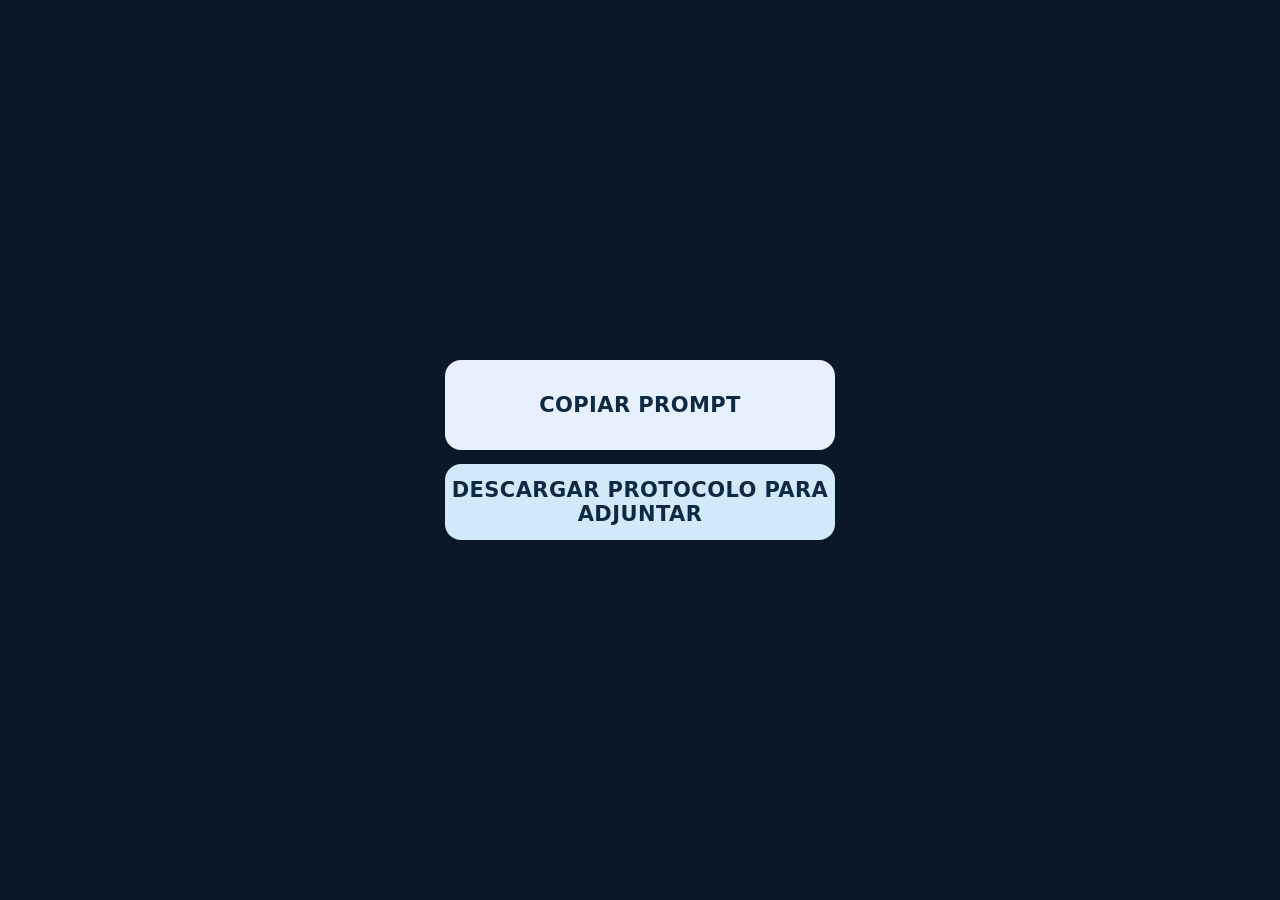
<file: index.html>
<!doctype html>
<html lang="es">
<head>
<meta charset="utf-8">
<meta name="viewport" content="width=device-width,initial-scale=1">
<meta name="theme-color" content="#0d223b">
<title>DIA</title>
<style>
:root{font-family:system-ui,-apple-system,BlinkMacSystemFont,"Segoe UI",sans-serif;color-scheme:dark}
*{box-sizing:border-box}
body{margin:0;min-height:100svh;display:grid;place-items:center;background:#091726;padding:20px}
main{width:min(100%,390px);display:grid;gap:14px}
button{width:100%;border:1px solid #274a69;border-radius:16px;min-height:76px;background:#173550;color:#fff;font:700 clamp(17px,4.7vw,21px) system-ui;cursor:pointer;letter-spacing:.02em;transition:background .15s,transform .15s}
button:hover{background:#225073}
button:active{transform:scale(.985)}
button:focus-visible{outline:3px solid #88caff;outline-offset:3px}
#copy{background:#e6f0ff;color:#0d2944;border:0;min-height:90px}
#copy:hover{background:#fff}
#attach{background:#d2e9fa;color:#0d2944;border:0;min-height:76px}
#attach:hover{background:#eff8ff}
#filehelp{color:#c6d9e9;font-size:13px;line-height:1.4;text-align:center;margin:-7px 0 0}
#filehelp[hidden]{display:none}
#choices{display:grid;gap:12px}
#choices[hidden]{display:none}
.provider{display:flex;align-items:center;justify-content:center;gap:12px}
.provider span{font-size:25px}
#copy:disabled{opacity:.6;cursor:progress}
</style>
</head>
<body>
<main>
<button type="button" id="copy">COPIAR PROMPT</button>
<button type="button" id="attach">DESCARGAR PROTOCOLO PARA ADJUNTAR</button>
<p id="filehelp" hidden>Adjunta DIA_PROTOCOLO.txt con el clip o el botón + del asistente. No necesitas pegar todo el texto.</p>
<div id="choices" hidden>
<button class="provider" type="button" data-url="https://chatgpt.com/"><span>✳</span>CHATGPT</button>
<button class="provider" type="button" data-url="https://gemini.google.com/app"><span>✦</span>GEMINI</button>
<button class="provider" type="button" data-url="https://claude.ai/new"><span>◆</span>CLAUDE</button>
<button class="provider" type="button" data-url="./EXPORTAR/"><span>↓</span>EXPORTAR TXT</button>
</div>
</main>
<script>
'use strict';
const copyButton=document.getElementById('copy');
const choices=document.getElementById('choices');
const attachButton=document.getElementById('attach');
const fileHelp=document.getElementById('filehelp');
attachButton.addEventListener('click',()=>{
 const link=document.createElement('a');
 link.href=new URL('./DIA_PROTOCOLO.txt',location.href).href;
 link.download='DIA_PROTOCOLO.txt';
 document.body.appendChild(link);link.click();link.remove();
 choices.hidden=false;fileHelp.hidden=false;
});
const protocolUrl=new URL('./protocolo.txt',location.href);
let promptPromise=null;
function encodeUtf8Base64(value){
 const bytes=new TextEncoder().encode(value);
 let binary='';
 for(let i=0;i<bytes.length;i+=8192)binary+=String.fromCharCode(...bytes.subarray(i,i+8192));
 return btoa(binary);
}
async function loadPrompt(){
 const response=await fetch(protocolUrl,{cache:'no-store'});
 if(!response.ok)throw Error('Protocolo no disponible');
 const encoded=(await response.text()).replace(/\s+/g,'');
 if(!/^[A-Za-z0-9+/]+={0,2}$/.test(encoded)||encoded.length<1000)throw Error('Protocolo codificado no válido');
 const binary=atob(encoded);
 const decoded=new TextDecoder('utf-8',{fatal:true}).decode(Uint8Array.from(binary,c=>c.charCodeAt(0)));
 if(!decoded.startsWith('PROTOCOLO DIA')||!decoded.includes('REDACCIÓN FINAL'))throw Error('Contenido no válido');
 const bytes=new TextEncoder().encode(decoded);
 let verify='';for(let i=0;i<bytes.length;i+=8192)verify+=String.fromCharCode(...bytes.subarray(i,i+8192));
 if(btoa(verify)!==encoded)throw Error('Base64 no reversible');
 return [
  "DIA — ENTREVISTA PARA BORRADOR DE DENUNCIA. El bloque siguiente es el protocolo completo codificado en Base64 de bytes UTF-8: decodifícalo y aplícalo durante TODA la conversación. En cada respuesta, formula SOLO una pregunta pertinente al hecho que acaba de relatarse, sin consejos, comentarios ni preguntas sobre delitos o bienes no mencionados; no cierres hasta explorar los aspectos importantes. Primera pregunta: ¿Qué ha ocurrido, dónde y cuándo sucedió? Al finalizar, redacta según el protocolo y adjunta DECLARACION_CODIFICADA.txt solo si puedes crearlo y validar el Base64. Si no puedes, entrega ÚNICAMENTE un JSON INTERIOR válido (incluida la lista objetos) que DIA podrá convertir en TXT; nunca fabriques Base64.",
  'INICIO_PROTOCOLO_BASE64_UTF8',
  encoded,
  'FIN_PROTOCOLO_BASE64_UTF8' ].join('\n');
}
function ensurePrompt(){return promptPromise||(promptPromise=loadPrompt().catch(e=>{promptPromise=null;throw e}));}
ensurePrompt().catch(()=>{});
function copyFallback(value){
 const input=document.createElement('textarea');
 input.value=value;input.readOnly=true;
 input.style.cssText='position:fixed;left:0;top:0;width:1px;height:1px;opacity:0';
 document.body.appendChild(input);input.focus();input.select();
 let ok=false;try{ok=document.execCommand('copy')}catch(e){}
 input.remove();return ok;
}
copyButton.addEventListener('click',async()=>{
 copyButton.disabled=true;
 try{
  const prompt=await ensurePrompt();
  let copied=false;
  try{await navigator.clipboard.writeText(prompt);copied=true}catch(e){copied=copyFallback(prompt)}
  if(!copied)throw Error('Copia no disponible');
  copyButton.textContent='✓ PROMPT COPIADO';
  choices.hidden=false;
 }catch(e){
  copyButton.textContent='REINTENTAR COPIA';
  choices.hidden=true;
 }finally{copyButton.disabled=false}
});
document.querySelectorAll('[data-url]').forEach(btn=>btn.addEventListener('click',()=>{
 const url=btn.dataset.url;
 const tab=window.open(url,'_blank');
 if(tab){try{tab.opener=null}catch(e){}}
 else window.location.assign(url);
}));
</script>
</body>
</html>
</file>
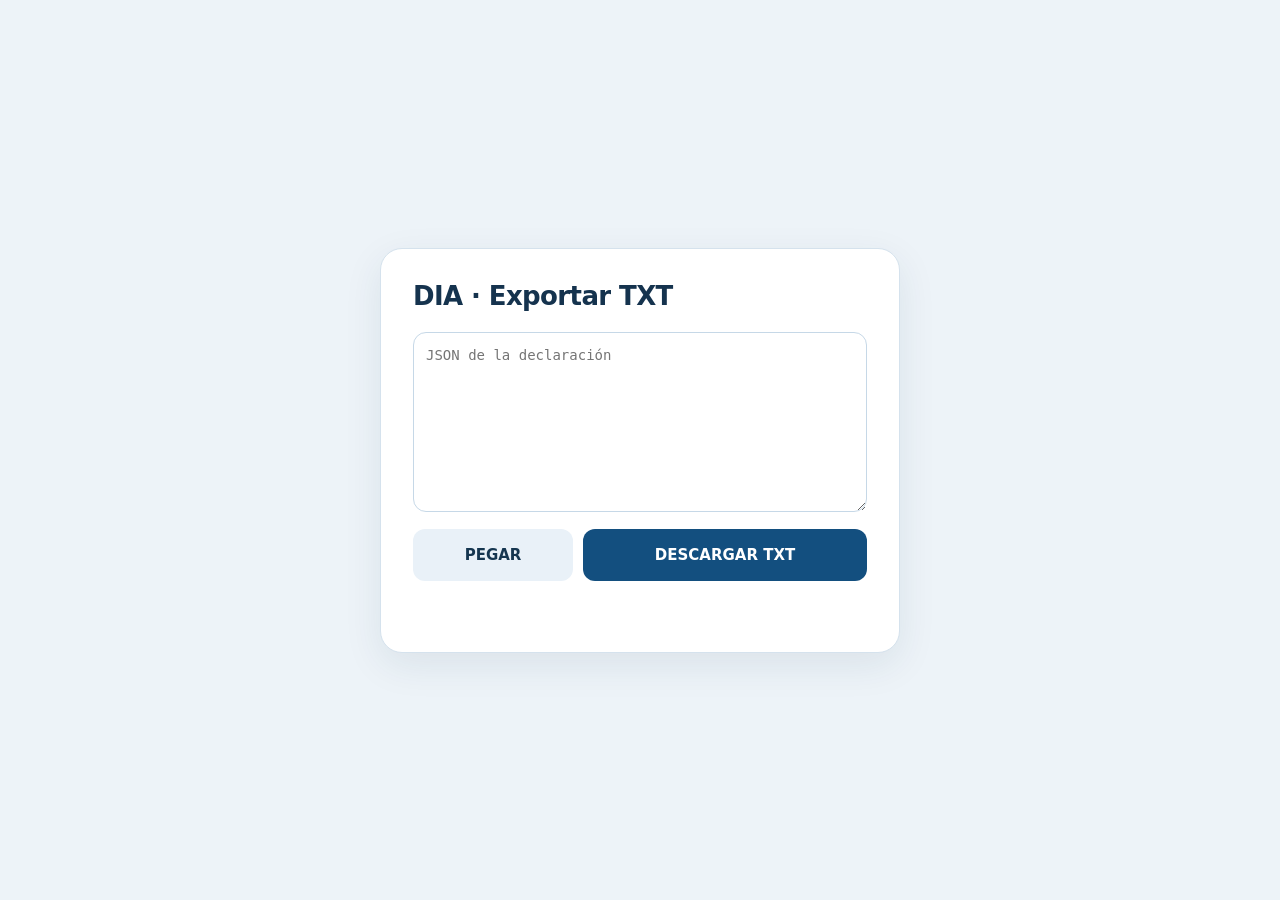
<file: EXPORTAR/index.html>
<!doctype html>
<html lang="es">
<head>
<meta charset="utf-8">
<meta name="viewport" content="width=device-width,initial-scale=1">
<meta name="theme-color" content="#102f51">
<title>DIA · Exportar declaración</title>
<style>
:root{font:16px system-ui,-apple-system,BlinkMacSystemFont,"Segoe UI",sans-serif;color:#15334e;background:#edf3f8}
*{box-sizing:border-box}
body{min-height:100svh;margin:0;display:grid;place-items:center;padding:18px}
main{width:min(100%,520px);border:1px solid #d5e2ed;border-radius:22px;background:white;padding:clamp(18px,5vw,32px);box-shadow:0 12px 38px #16385416}
h1{margin:0 0 21px;font-size:26px;letter-spacing:-.6px}
textarea{width:100%;height:180px;resize:vertical;border:1px solid #c6d8e7;border-radius:13px;padding:12px;font:14px ui-monospace,monospace;line-height:1.5}
.actions{display:flex;gap:10px;margin-top:13px}
button{font:700 15px system-ui;border:0;border-radius:12px;min-height:52px;padding:12px 18px;cursor:pointer}
#paste{background:#e9f1f8;color:#153650;flex:1}
#download{background:#134f7f;color:white;flex:2}
#status{min-height:26px;color:#9b362e;font-size:13px;line-height:1.4;margin-top:13px}
</style>
</head>
<body><main>
<h1>DIA · Exportar TXT</h1>
<textarea id="source" aria-label="JSON de la declaración" placeholder="JSON de la declaración"></textarea>
<div class="actions"><button type="button" id="paste">PEGAR</button><button type="button" id="download">DESCARGAR TXT</button></div>
<div role="status" aria-live="polite" id="status"></div>
</main>
<script>
'use strict';
const input=document.getElementById('source');
const status=document.getElementById('status');
function stripFences(value){
 return value.trim().replace(/^\x60\x60\x60(?:json)?\s*/i,'').replace(/\s*\x60\x60\x60$/,'').trim();
}
function decodeUtf8Base64(encoded){
 if(typeof encoded!=='string'||!encoded.length||encoded.length%4!==0||!/^[A-Za-z0-9+/]+={0,2}$/.test(encoded))throw Error('Base64 inválido');
 const raw=atob(encoded);
 return new TextDecoder('utf-8',{fatal:true}).decode(Uint8Array.from(raw,c=>c.charCodeAt(0)));
}
function encodeUtf8Base64(value){
 const bytes=new TextEncoder().encode(value);
 let binary='';
 for(let i=0;i<bytes.length;i+=8192)binary+=String.fromCharCode(...bytes.subarray(i,i+8192));
 return btoa(binary);
}
function parseCandidate(value){
 const trimmed=stripFences(value);
 let data;
 try{data=JSON.parse(trimmed)}catch{
  const first=trimmed.indexOf('{'),last=trimmed.lastIndexOf('}');
  if(first<0||last<=first)throw Error('No se encontró un JSON válido');
  try{data=JSON.parse(trimmed.slice(first,last+1))}catch{throw Error('JSON incompleto o incorrecto')}
 }
 if(!data||typeof data!=='object'||Array.isArray(data))throw Error('La declaración debe ser un objeto JSON');
 return data;
}
function validateInterior(data){
 if(typeof data.declaracion!=='string'||!data.declaracion.trim())throw Error('Falta el relato de la declaración');
 if(!Array.isArray(data.objetos))throw Error('Falta la lista estructurada de objetos');
 for(const effect of data.objetos){
  if(!effect||typeof effect!=='object'||Array.isArray(effect)||typeof effect.tipo!=='string'||!effect.tipo.trim()||
   !(typeof effect.situacion==='string'||Array.isArray(effect.situacion)))throw Error('Existe un objeto sin tipo o situación');
 }
 if(data.preguntas_respuestas!==undefined&&!Array.isArray(data.preguntas_respuestas))throw Error('Preguntas y respuestas incorrectas');
 return data;
}
function buildFile(text){
 let inside=parseCandidate(text);
 if(inside.formato==='declaracion-ia-codificada-v5'){
  const decoded=decodeUtf8Base64(inside.contenido_base64_utf8);
  validateInterior(parseCandidate(decoded));
 }else{
  validateInterior(inside);
  const interior=JSON.stringify(inside);
  inside={
   formato:'declaracion-ia-codificada-v5',
   codificacion:'base64-utf8',
   contenido_base64_utf8:encodeUtf8Base64(interior)
  };
 }
 const decoded=decodeUtf8Base64(inside.contenido_base64_utf8);
 validateInterior(parseCandidate(decoded));
 if(inside.codificacion!=='base64-utf8')throw Error('Codificación incorrecta');
 const outer=JSON.stringify(inside);
 if(JSON.parse(outer).contenido_base64_utf8!==inside.contenido_base64_utf8)throw Error('Error de validación');
 return new Blob([outer],{type:'text/plain;charset=utf-8'});
}
document.getElementById('paste').addEventListener('click',async()=>{
 try{input.value=await navigator.clipboard.readText();status.textContent=''}catch{status.textContent='Pega el JSON en el recuadro.'}
});
document.getElementById('download').addEventListener('click',()=>{
 try{
  const file=buildFile(input.value);
  const url=URL.createObjectURL(file),link=document.createElement('a');
  link.href=url;link.download='DECLARACION_CODIFICADA.txt';document.body.appendChild(link);
  link.click();link.remove();setTimeout(()=>URL.revokeObjectURL(url),3000);
  status.textContent='Archivo codificado y validado.';
 }catch(e){status.textContent=e instanceof Error?e.message:'No se pudo validar la declaración';}
});
</script>
</body></html>
</file>
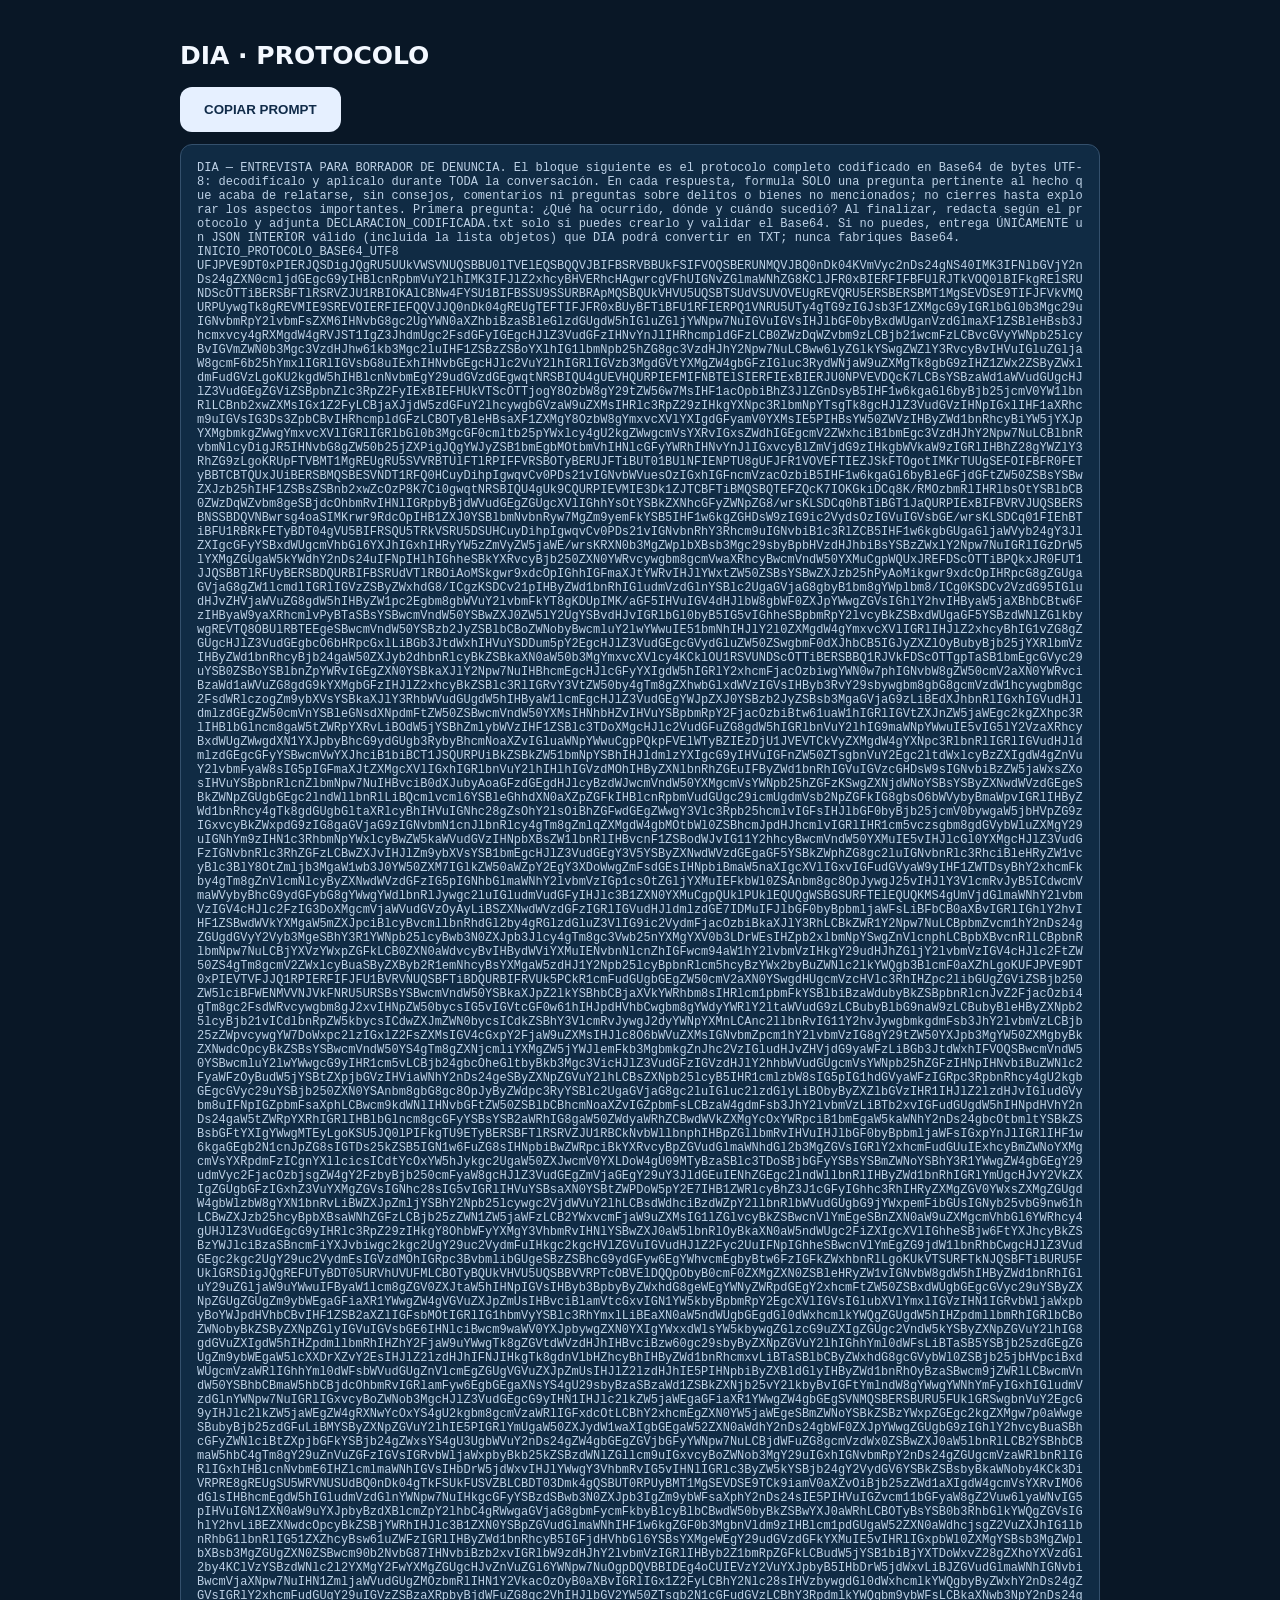
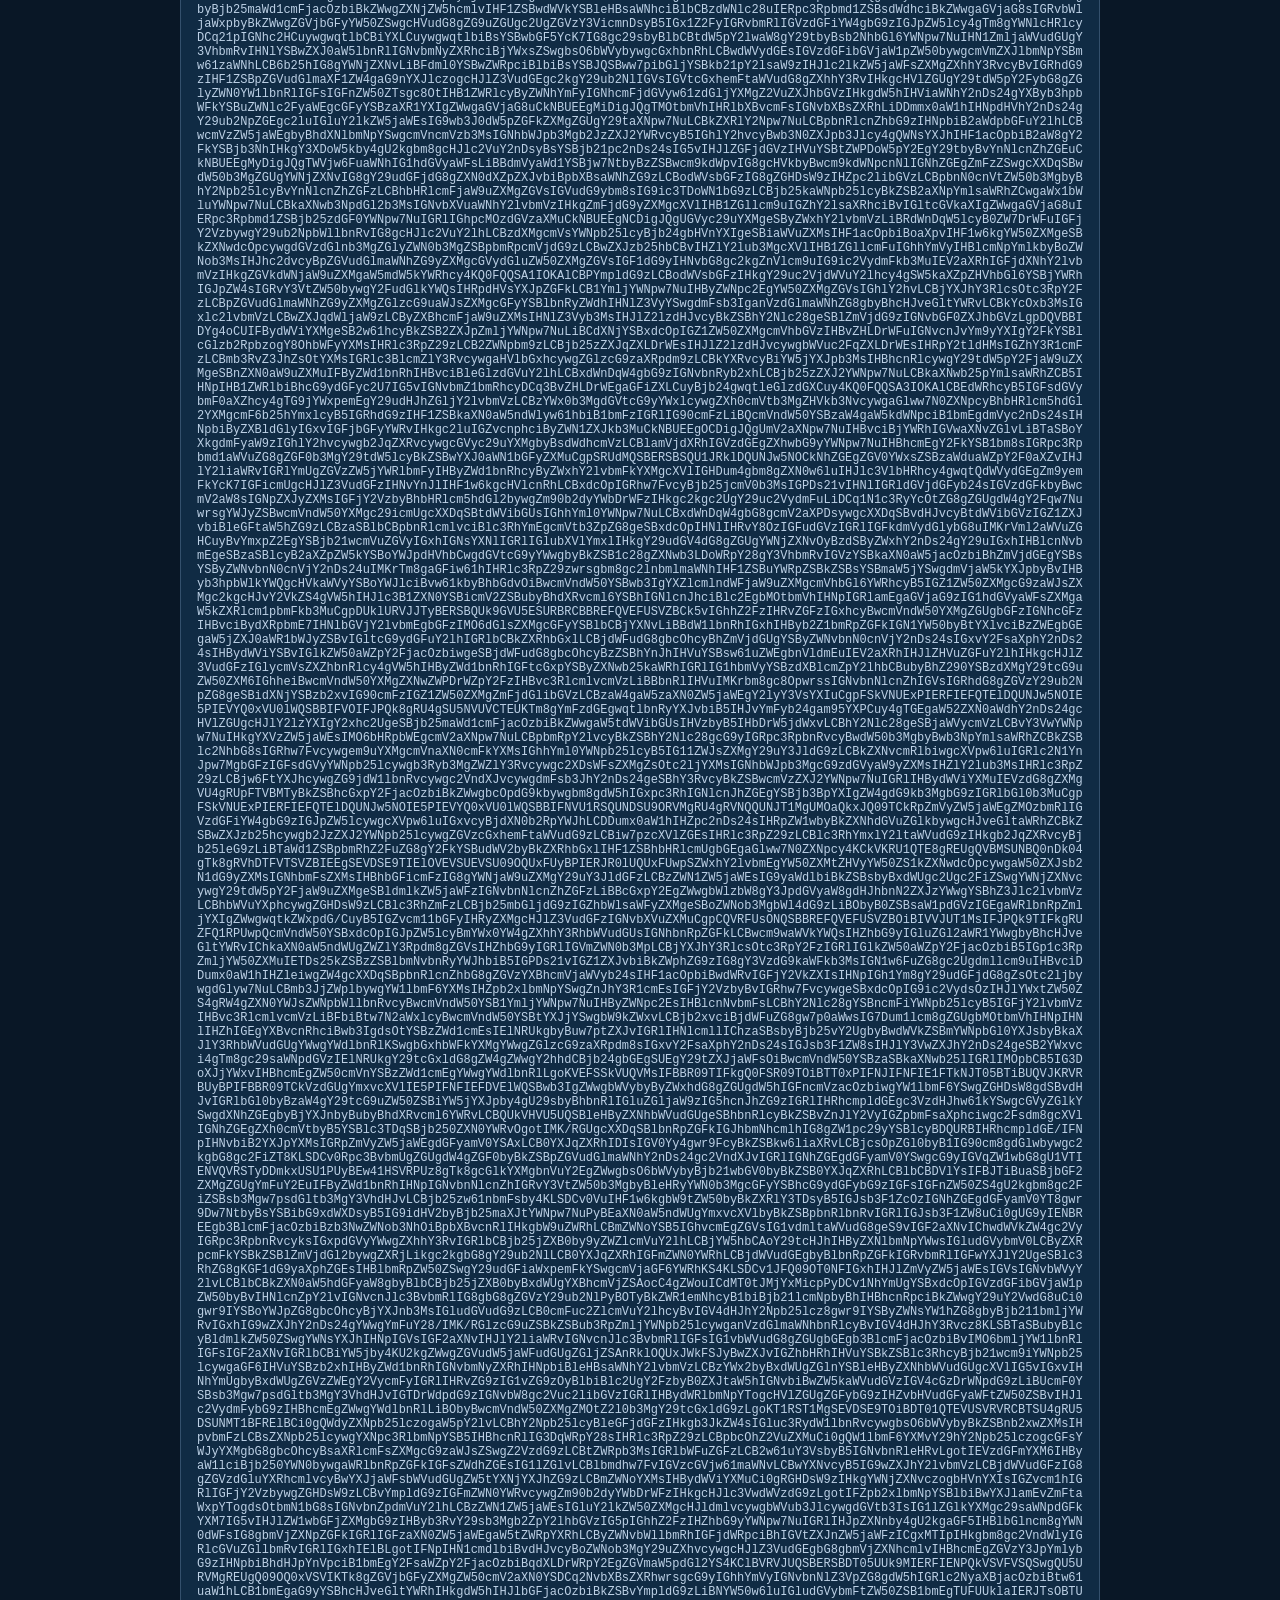
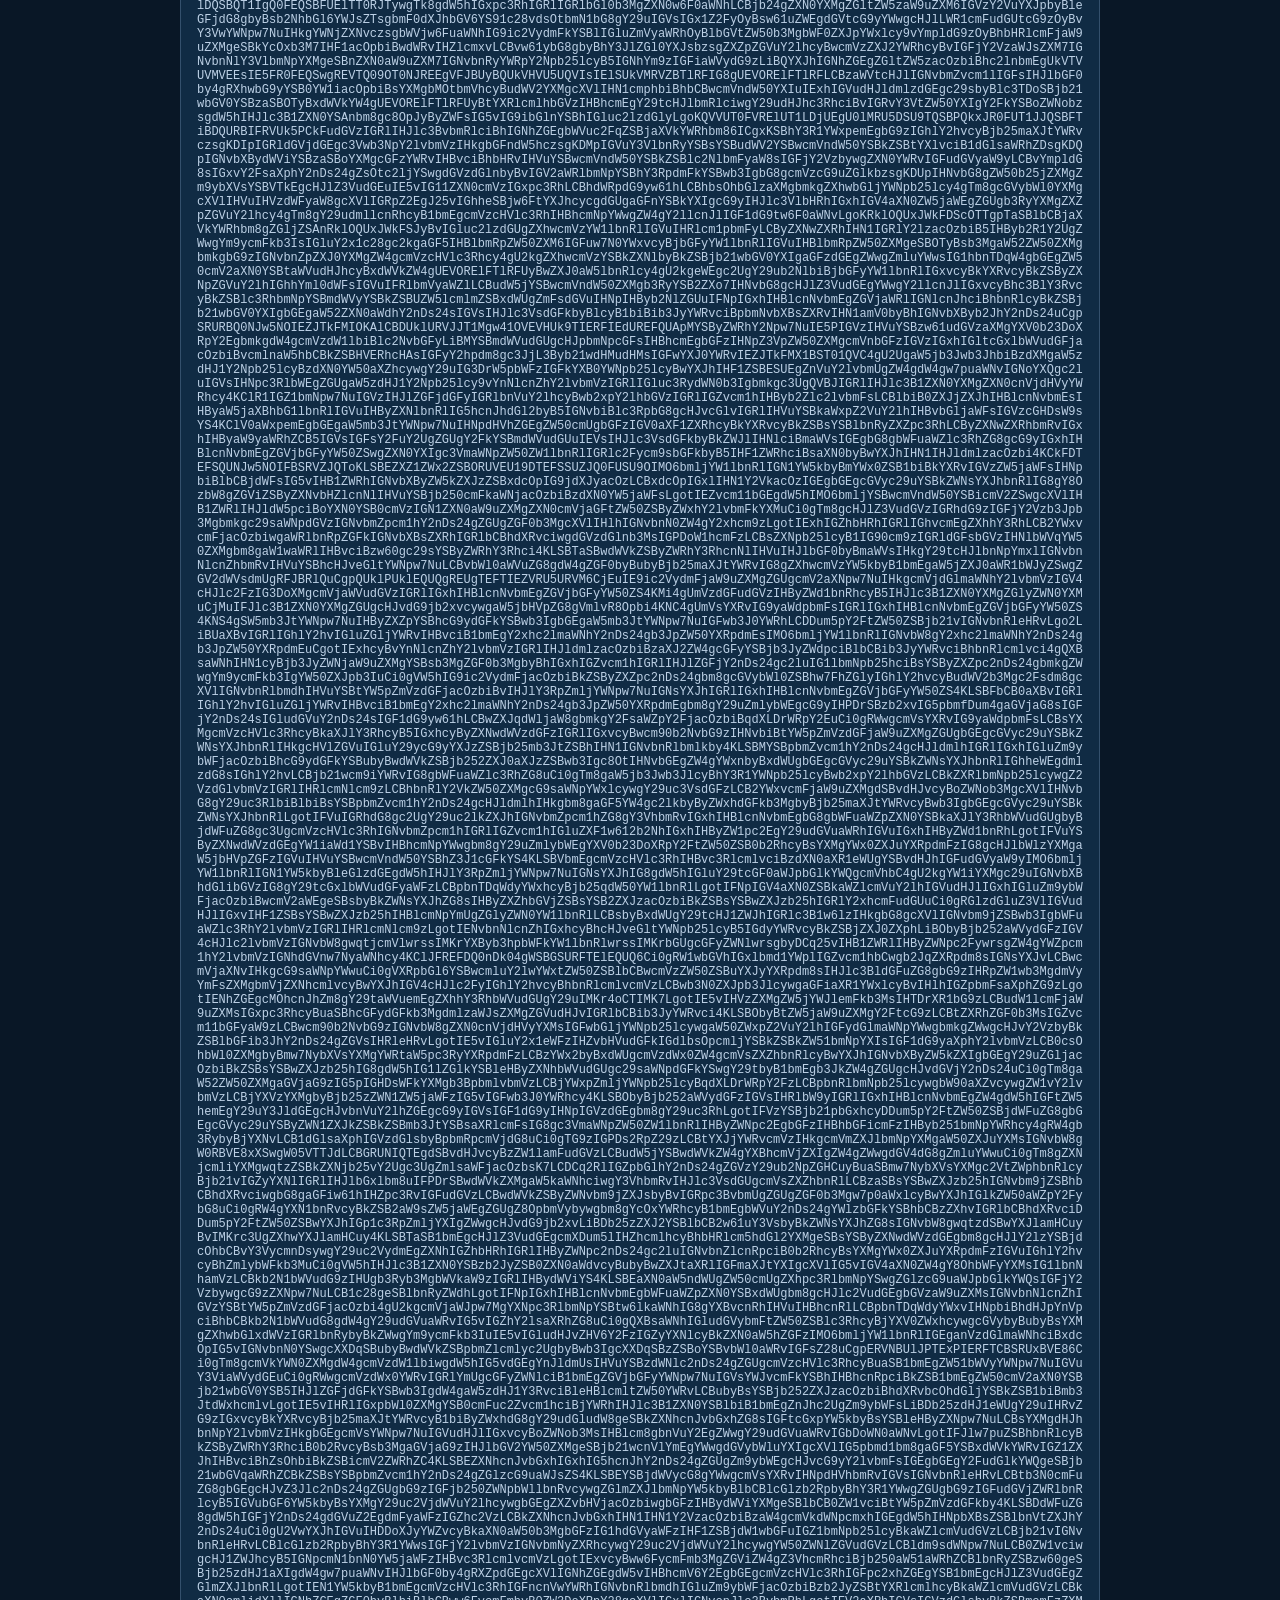
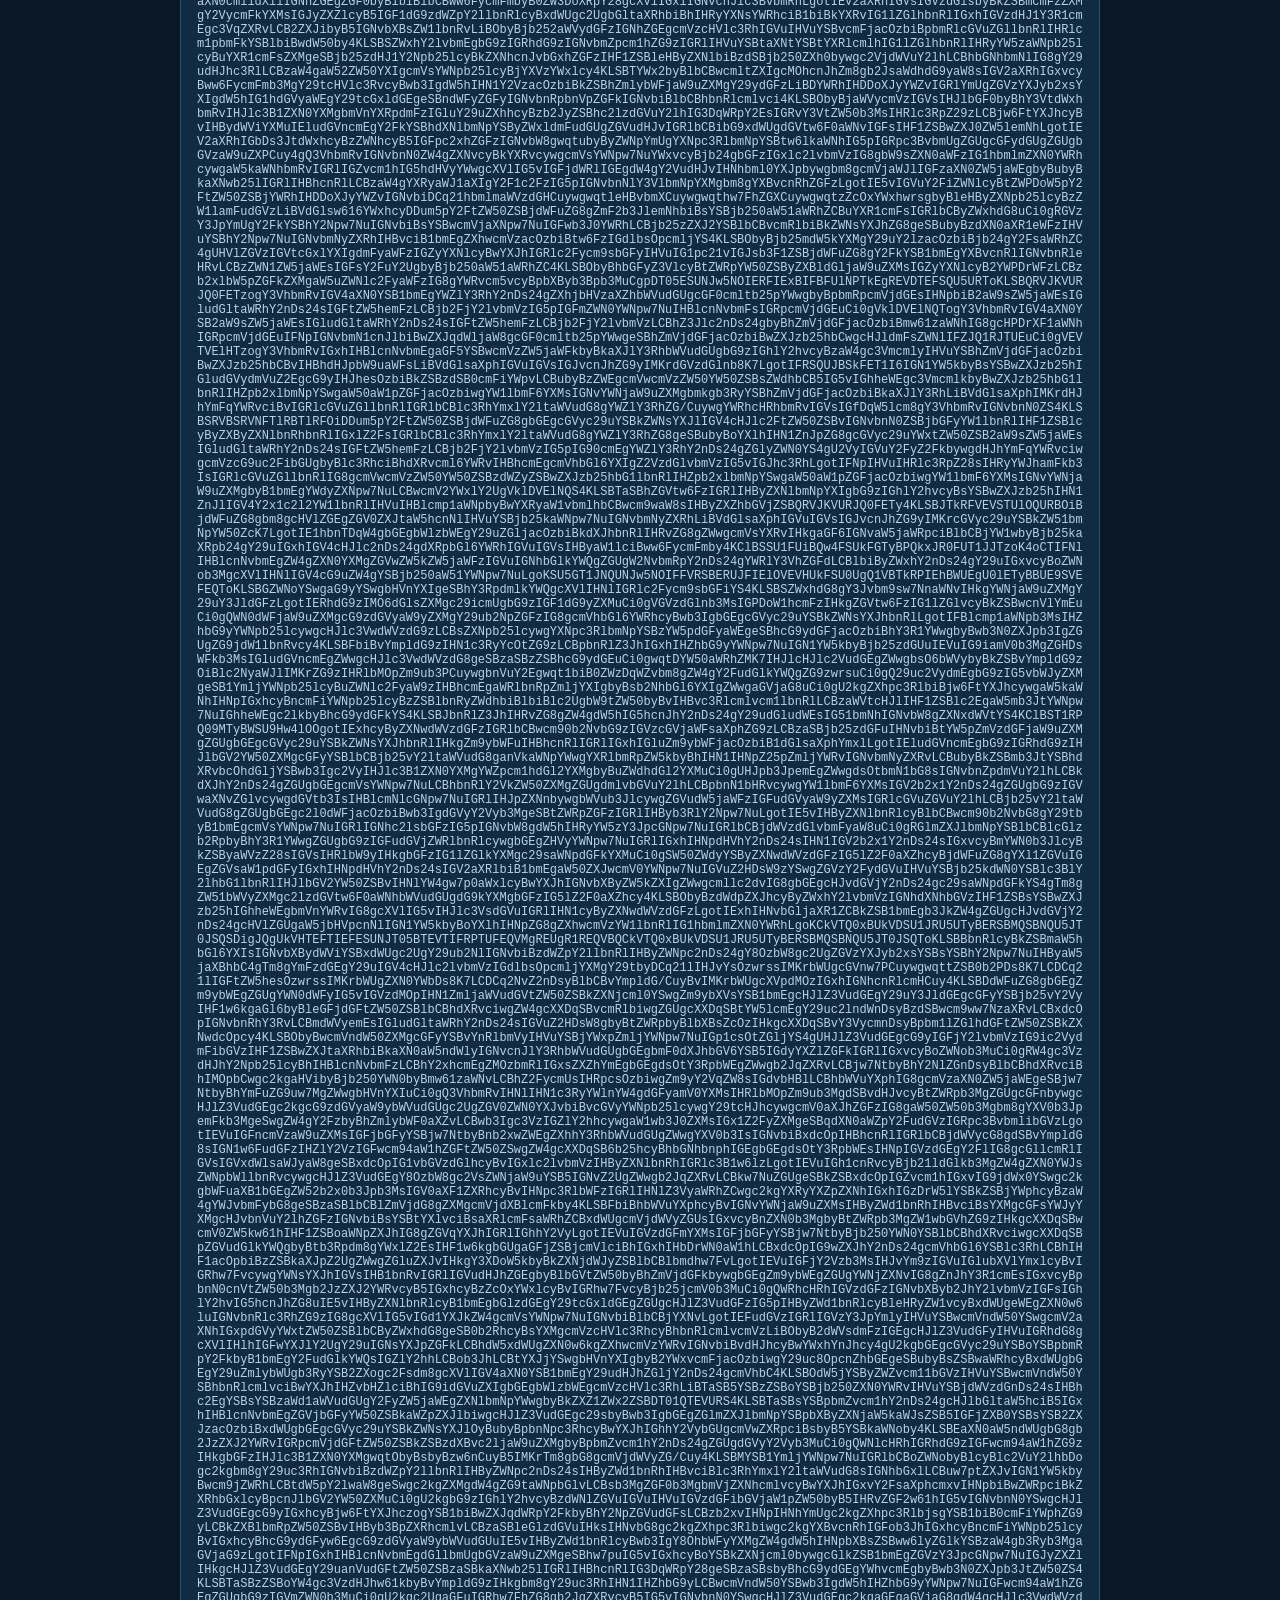
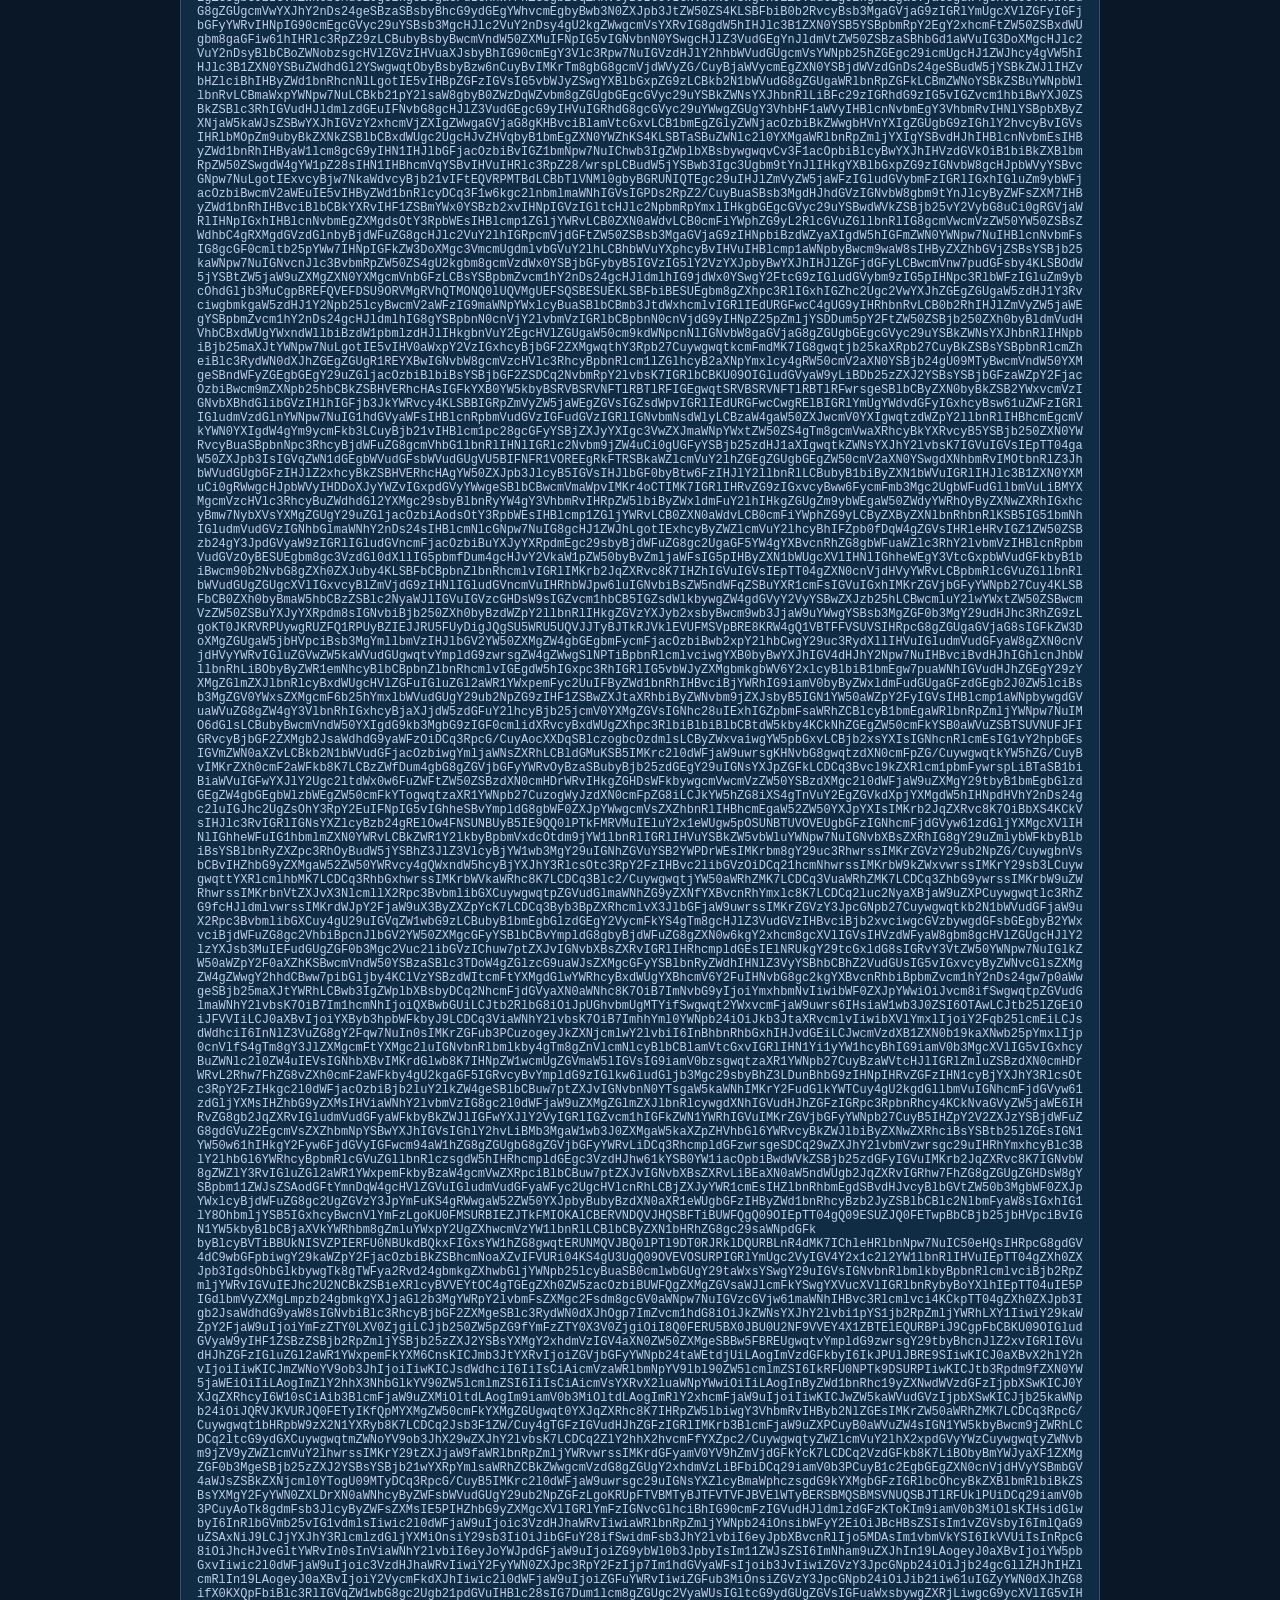
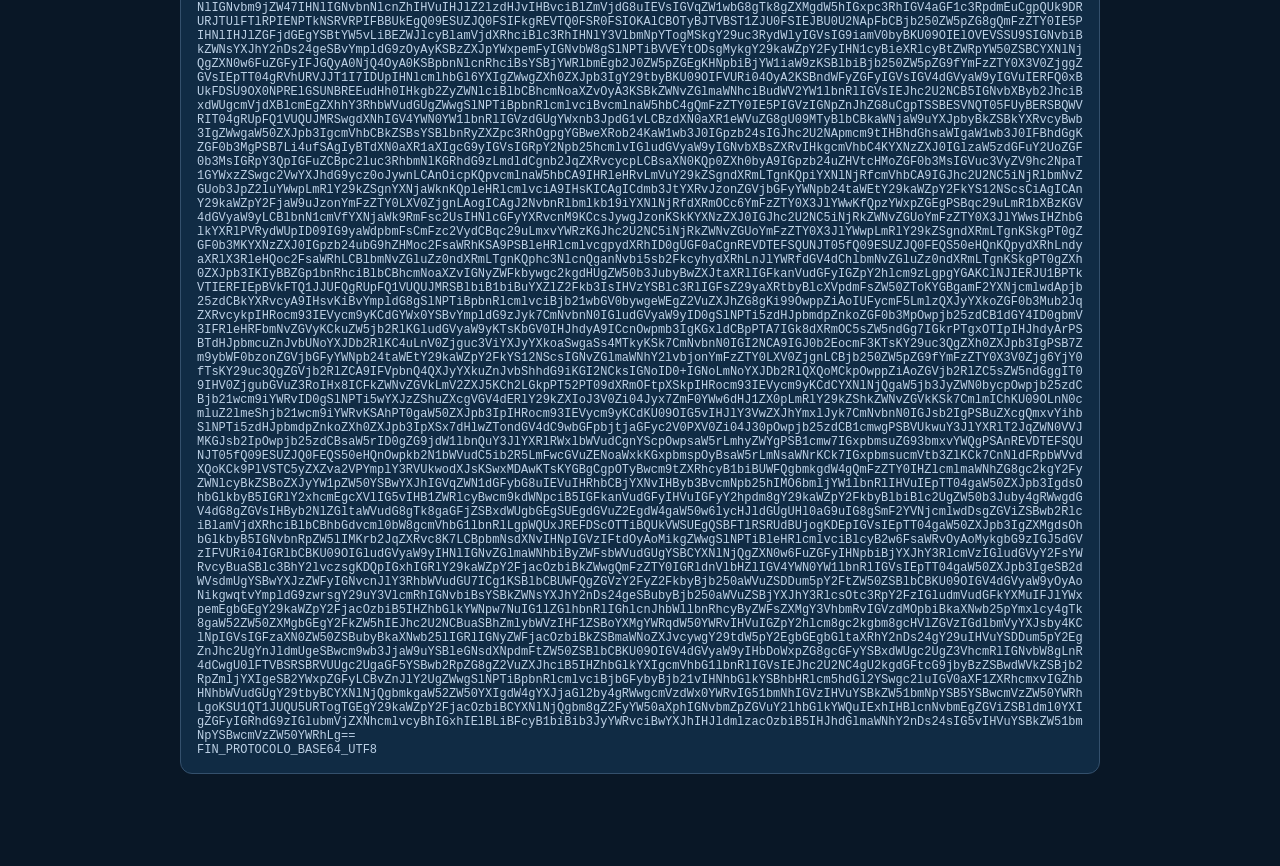
<file: PROTOCOLO/index.html>
<!doctype html><html lang="es"><head><meta charset="utf-8"><meta name="viewport" content="width=device-width,initial-scale=1"><title>DIA · PROTOCOLO</title><style>body{font:16px system-ui;background:#091726;color:#f3f8ff;margin:0;padding:24px}main{max-width:920px;margin:auto}h1{font-size:25px}pre{white-space:pre-wrap;word-break:break-all;line-height:1.4;font:12px ui-monospace,monospace;color:#bdd1e6;background:#102b44;border:1px solid #34506c;padding:16px;border-radius:12px}button{background:#e6f0ff;color:#102b49;border:0;padding:15px 24px;border-radius:12px;cursor:pointer;font-weight:700}</style></head><body><main><h1>DIA · PROTOCOLO</h1><button id="copy" type="button">COPIAR PROMPT</button><pre id="content">DIA — ENTREVISTA PARA BORRADOR DE DENUNCIA. El bloque siguiente es el protocolo completo codificado en Base64 de bytes UTF-8: decodifícalo y aplícalo durante TODA la conversación. En cada respuesta, formula SOLO una pregunta pertinente al hecho que acaba de relatarse, sin consejos, comentarios ni preguntas sobre delitos o bienes no mencionados; no cierres hasta explorar los aspectos importantes. Primera pregunta: ¿Qué ha ocurrido, dónde y cuándo sucedió? Al finalizar, redacta según el protocolo y adjunta DECLARACION_CODIFICADA.txt solo si puedes crearlo y validar el Base64. Si no puedes, entrega ÚNICAMENTE un JSON INTERIOR válido (incluida la lista objetos) que DIA podrá convertir en TXT; nunca fabriques Base64.
INICIO_PROTOCOLO_BASE64_UTF8
[base64]/RMOzbmRlIHRlbsOtYSBlbCB0ZWzDqWZvbm8geSBjdcOhbmRvIHNlIGRpbyBjdWVudGEgZGUgcXVlIGhhYsOtYSBkZXNhcGFyZWNpZG8/wrsKLSDCq0hBTiBGT1JaQURPIExBIFBVRVJUQSBERSBNSSBDQVNBwrsg4oaSIMKrwr9RdcOpIHB1ZXJ0YSBlbmNvbnRyw7MgZm9yemFkYSB5IHF1w6kgZGHDsW9zIG9ic2VydsOzIGVuIGVsbGE/wrsKLSDCq01FIEhBTiBFU1RBRkFETyBDT04gVU5BIFRSQU5TRkVSRU5DSUHCuyDihpIgwqvCv0PDs21vIGNvbnRhY3Rhcm9uIGNvbiB1c3RlZCB5IHF1w6kgbGUgaGljaWVyb24gY3JlZXIgcGFyYSBxdWUgcmVhbGl6YXJhIGxhIHRyYW5zZmVyZW5jaWE/[base64]/ICgzKSDCv21pIHByZWd1bnRhIGludmVzdGlnYSBlc2UgaGVjaG8gbyB1bm8gYWplbm8/ICg0KSDCv2VzdG95IGludHJvZHVjaWVuZG8gdW5hIHByZW1pc2Egbm8gbWVuY2lvbmFkYT8gKDUpIMK/[base64]/[base64]/RGUgcXXDqSBlbnRpZGFkIGJhbmNhcmlhIG8gZW1pc29yYSBlcyBDQURBIHRhcmpldGE/[base64]/IMK/[base64]/[base64]/[base64]/[base64]/[base64]/[base64]/[base64]/CuyAocXXDqSBlczogbcOzdmlsLCByZWxvaiwgYW5pbGxvLCBjb2xsYXIsIGNhcnRlcmEsIG1vY2hpbGEsIGVmZWN0aXZvLCBkb2N1bWVudGFjacOzbiwgYmljaWNsZXRhLCBldGMuKSB5IMKrc2l0dWFjaW9uwrsgKHNvbG8gwqtzdXN0cmFpZG/CuywgwqtkYW5hZG/[base64]/CuywgbnVsbCBvIHZhbG9yZXMgaW52ZW50YWRvcy4gQWxndW5hcyBjYXJhY3RlcsOtc3RpY2FzIHBvc2libGVzOiDCq21hcmNhwrssIMKrbW9kZWxvwrssIMKrY29sb3LCuywgwqttYXRlcmlhbMK7LCDCq3RhbGxhwrssIMKrbWVkaWRhc8K7LCDCq3Blc2/[base64]/Cuywgwqt1bHRpbW9zX2N1YXRyb8K7LCDCq2Jsb3F1ZW/Cuy4gTGFzIGVudHJhZGFzIGRlIMKrb3BlcmFjaW9uZXPCuyB0aWVuZW4sIGN1YW5kbyBwcm9jZWRhLCDCq2ltcG9ydGXCuywgwqtmZWNoYV9ob3JhX29wZXJhY2lvbsK7LCDCq2ZlY2hhX2hvcmFfYXZpc2/[base64]/[base64]
FIN_PROTOCOLO_BASE64_UTF8</pre><script>document.getElementById('copy').addEventListener('click',async()=>{const t=document.getElementById('content').textContent;try{await navigator.clipboard.writeText(t);document.getElementById('copy').textContent='✓ COPIADO'}catch(e){const r=document.createRange();r.selectNodeContents(document.getElementById('content'));getSelection().removeAllRanges();getSelection().addRange(r);}});</script></main></body></html>
</file>
